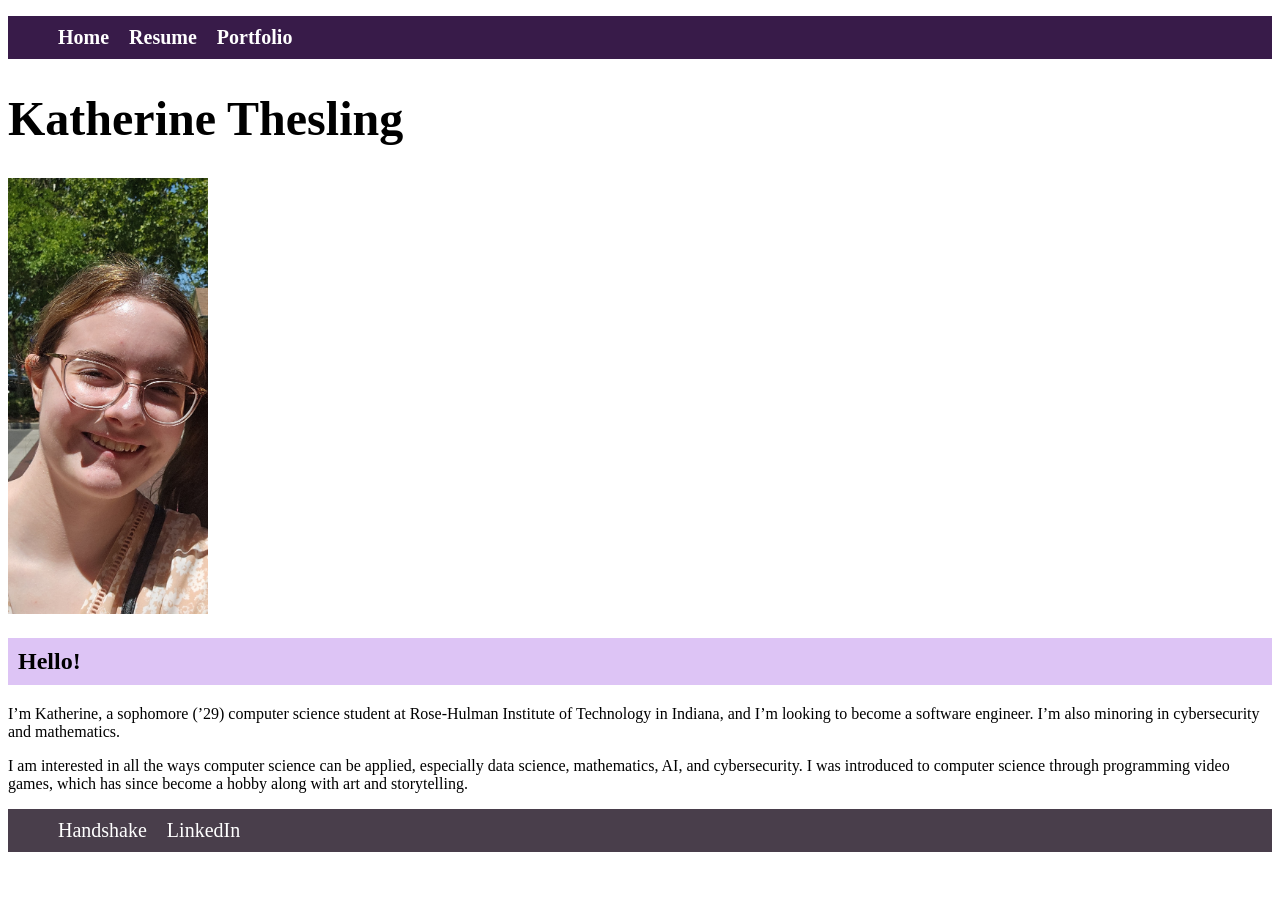
<file: index.html>
<!-- Citations:
    Typed Arithmetic: https://developer.mozilla.org/en-US/docs/Web/CSS/Guides/Values_and_units/Using_typed_arithmetic
    Header and footer without code duplication: https://www.w3schools.com/W3CSS/w3css_code_reuse.asp
    Dropdown functionality: https://www.w3schools.com/howto/howto_js_dropdown.asp
    Dropdown example: https://en.wikipedia.org/wiki/Computer# (side links)
  -->
<!doctype html>
<html lang="en">
	<head>
		<meta charset="utf-8">
        <title>Main</title>
        <link rel="stylesheet" href="public/styles.css">
	</head>
    <div id="nav"><script>
        fetch("nav.html").then(response => response.text()).then(html => {
            document.getElementById("nav").innerHTML = html;
        });
    </script></div>
    <body>
        <h1>Katherine Thesling</h1>
        <img src="images/Photo.jpg" alt="Photo of Katherine" width="200px">
        <h2>Hello!</h2>
        <p>I’m Katherine, a sophomore (’29) computer science student at Rose-Hulman Institute of Technology in Indiana, and I’m looking to become a software engineer. I’m also minoring in cybersecurity and mathematics.</p>
        <p>I am interested in all the ways computer science can be applied, especially data science, mathematics, AI, and cybersecurity. I was introduced to computer science through programming video games, which has since become a hobby along with art and storytelling.</p>
    </body>
    <div id="footer"><script>
        fetch("footer.html").then(response => response.text()).then(html => {
            document.getElementById("footer").innerHTML = html;
        });
    </script></div>
</html>
</file>
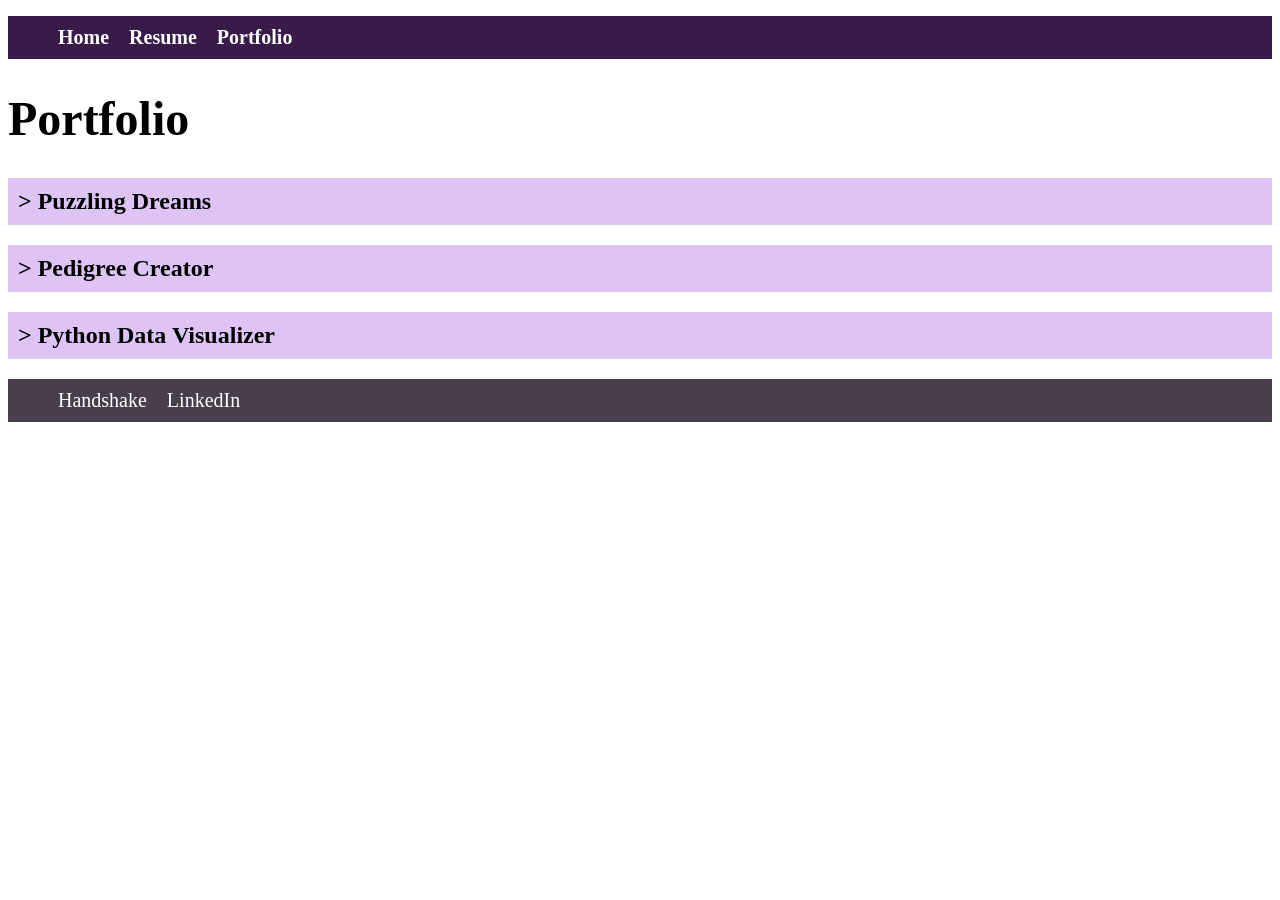
<file: portfolio.html>
<!doctype html>
<html lang="en">
	<head>
		<meta charset="utf-8">
        <title>Portfolio</title>
        <link rel="stylesheet" href="public/styles.css">
        <script src="portfolio.js" defer></script>
	</head>
    <div id="nav"><script>
        fetch("nav.html").then(response => response.text()).then(html => {
            document.getElementById("nav").innerHTML = html;
        });
    </script></div>
    <body>
        <h1>Portfolio</h1>
        <h2 id="PuzzlingDreams">> Puzzling Dreams</h2>
            <div class="dropdown" id="dropBoxPD">
                <h4>A 2D puzzle and story mobile game designed in Unity.</h4>
                <p>This is an ongoing project that currently includes nonogram (picross) puzzles and a visual novel. It is developed using Unity and C#. I am working in a team of three as the programmer and an assistant artist.</p>
                <p><strong>Skills Used:</strong></p>
                <ul>
                    <li>C#</li>
                    <li>Unity</li>
                    <li>GitHub</li>
                </ul>
                <img src="images/Puzzle.png" alt="Nonogram puzzle on a phone screen" width="200px">
                <img src="images/Novel.png" alt="Character speaking in a visual novel" width="200px">
            </div>
        <h2 id="PedigreeCreator">> Pedigree Creator</h2>
            <div class="dropdown" id="dropBoxPC">
                <h4>A Java program to create and edit pedigrees.</h4>
                <p>This was developed as a final project for a CS class in a team of four. The program allows users to create pedigrees through a UI system, and save/load them using text files. They can also drag and drop the “people” on the pedigree to reposition them.</p>
                <p><strong>Skills Used:</strong></p>
                <ul>
                    <li>Java</li>
                    <li>Java Swing</li>
                    <li>Object Oriented Programming</li>
                </ul>
                <img src="images/Pedigree-Screenshot.png" alt="4-Generation pedigree loaded from file" width="425px">
                <img src="images/Pedigree-Screenshot-2.png" alt="3-Generation pedigree custom generated" width="400px">
            </div>
        <h2 id="PythonDataVisualizer">> Python Data Visualizer</h2>
            <div class="dropdown" id="dropBoxPDV">
                <h4>Visualizing live data for constellations, eq filter taps, and time series’ in Python.</h4>
                <p>This program was created during my internship at Effect Photonics, an optical systems company. I was tasked with creating a program to visualize three types of data that were being generated live from a simulation.</p>
                <p><strong>Skills Used:</strong></p>
                <ul>
                    <li>Python</li>
                    <li>Bitbucket, Git</li>
                    <li>NumPy, Matplotlib, Pandas</li>
                    <li>File reading</li>
                </ul>
                <img src="images/Constellations.png" alt="Signal constellation diagrams" width="500px">
                <img src="images/Heatmap.png" alt="Heatmap diagrams of signal constellations" width="500px">
                <img src="images/Taps.png" alt="EQ filter taps charts" width="400px">
                <img src="images/TimeSeries.png" alt="Time series plot" width="400px">
            </div>
    </body>
    <div id="footer"><script>
        fetch("footer.html").then(response => response.text()).then(html => {
            document.getElementById("footer").innerHTML = html;
        });
    </script></div>
</html>
</file>
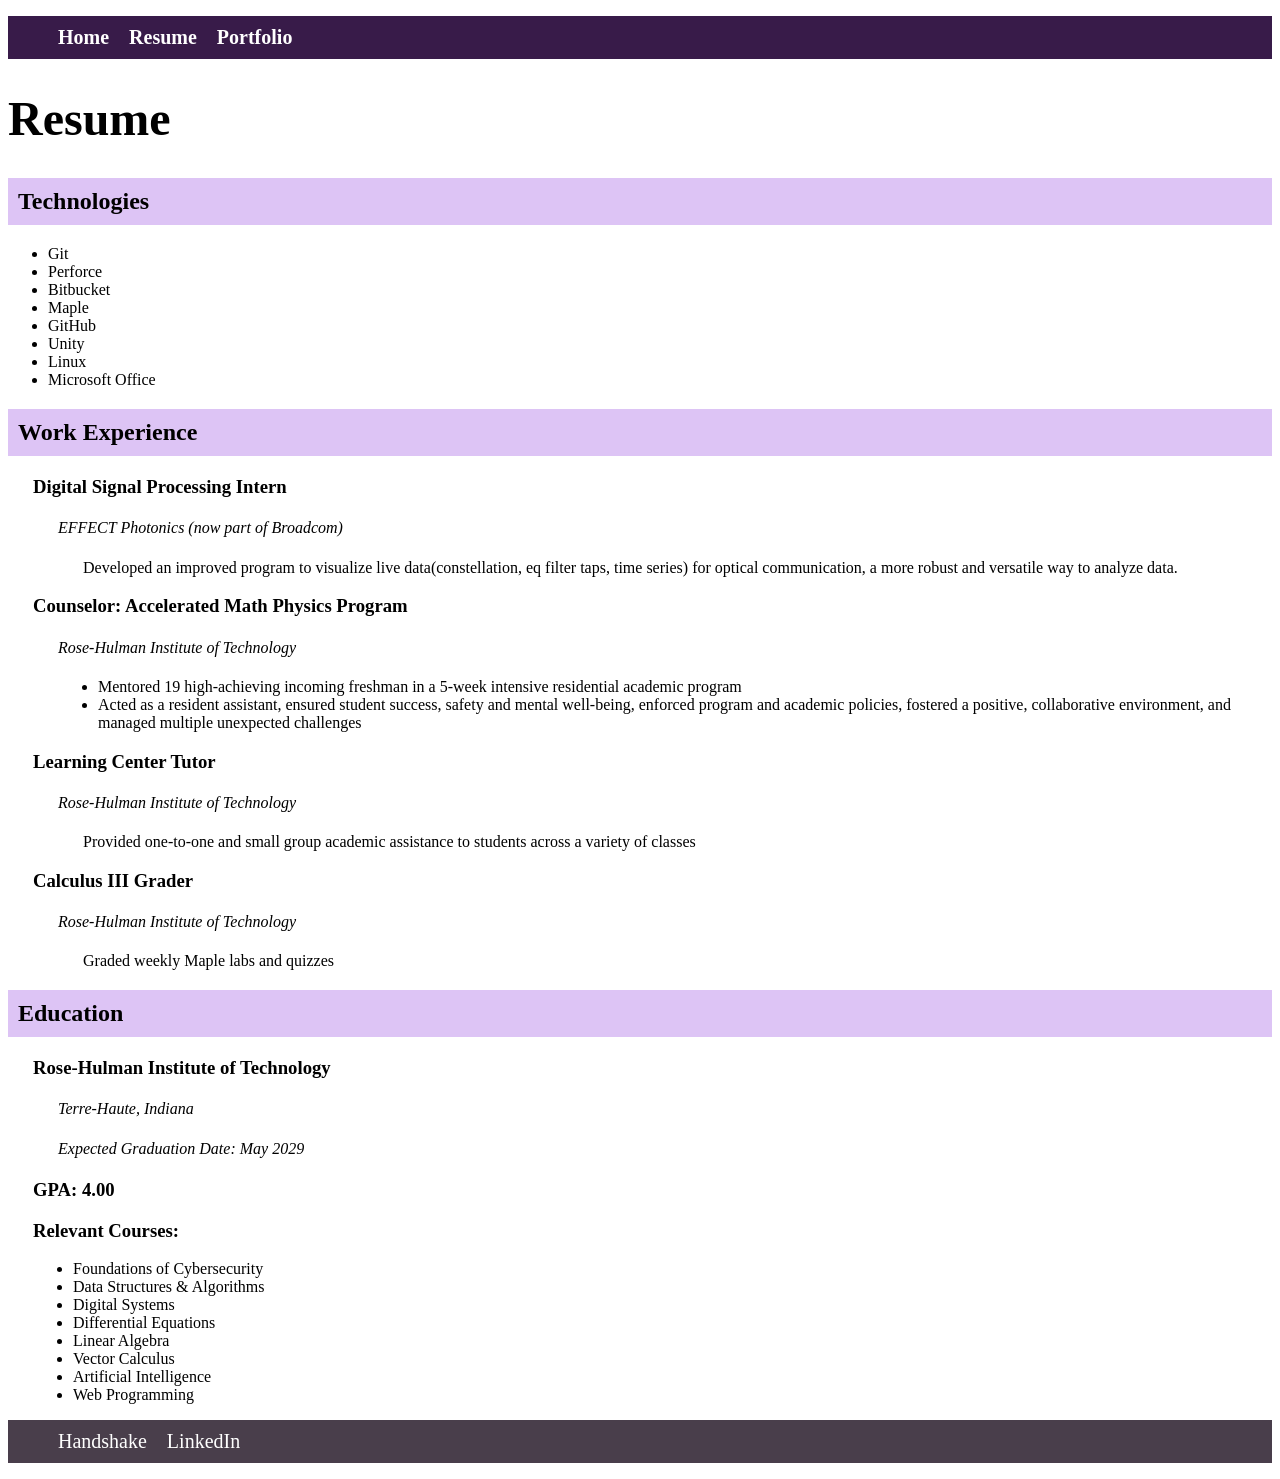
<file: resume.html>
<!doctype html>
<html lang="en">
	<head>
		<meta charset="utf-8">
        <title>Resume</title>
        <link rel="stylesheet" href="public/styles.css">
	</head>
    <div id="nav"><script>
        fetch("nav.html").then(response => response.text()).then(html => {
            document.getElementById("nav").innerHTML = html;
        });
    </script></div>
    <body>
        <h1>Resume</h1>
        <h2>Technologies</h2>
            <ul>
                <li>Git</li>
                <li>Perforce</li>
                <li>Bitbucket</li>
                <li>Maple</li>
                <li>GitHub</li>
                <li>Unity</li>
                <li>Linux</li>
                <li>Microsoft Office</li>
            </ul>
        <h2>Work Experience</h2>
            <h3>Digital Signal Processing Intern</h3>
                <h4>EFFECT Photonics (now part of Broadcom)</h4>
                <p class="bodyText">Developed an improved program to visualize live data(constellation, eq filter taps, time series)
                    for optical communication, a more robust and versatile way to analyze data.</p>
            <h3>Counselor: Accelerated Math Physics Program</h3>
                <h4>Rose-Hulman Institute of Technology</h4>
                <p class="bodyText">
                    <ul style="margin-left:50px">
                        <li>Mentored 19 high-achieving incoming freshman in a 5-week intensive residential academic program</li>
                        <li>Acted as a resident assistant, ensured student success, safety and mental well-being, enforced program and academic policies, fostered a positive, collaborative environment, and managed multiple unexpected challenges</li>
                    </ul>
                </p>
            <h3>Learning Center Tutor</h3>
                <h4>Rose-Hulman Institute of Technology</h4>
                <p class="bodyText">Provided one-to-one and small group academic assistance to students across a variety of classes</p>
            <h3>Calculus III Grader</h3>
                <h4>Rose-Hulman Institute of Technology</h4>
                <p class="bodyText">Graded weekly Maple labs and quizzes</p>
        <h2>Education</h2>
            <h3>Rose-Hulman Institute of Technology</h3>
                <h4>Terre-Haute, Indiana</h4>
                <h4>Expected Graduation Date: May 2029</h4>
            <h3>GPA: 4.00</h3>
            <h3>Relevant Courses:</h3>
                <p class="bodyText">
                    <ul style="margin-left: 25px">
                        <li>Foundations of Cybersecurity</li>
                        <li>Data Structures & Algorithms</li>
                        <li>Digital Systems</li>
                        <li>Differential Equations</li>
                        <li>Linear Algebra</li>
                        <li>Vector Calculus</li>
                        <li>Artificial Intelligence</li>
                        <li>Web Programming</li>
                    </ul>
                </p>
    </body>
    <div id="footer"><script>
        fetch("footer.html").then(response => response.text()).then(html => {
            document.getElementById("footer").innerHTML = html;
        });
    </script></div>
</html>
</file>
<file: public/styles.css>
:root {
    --index-size: 25px;;
}
h1 {
    font-size: 3em;
}

h2 {
    background-color: rgb(221, 196, 245);
    padding: 10px;
}

h3 {
    margin-left: var(--index-size);
}
h4 {
    font-style: italic;
    font-weight: lighter;
    margin-left: calc(var(--index-size)*2);
}

.bodyText{
    margin-left: calc(var(--index-size)*3);
}

.navigation {
    background-color: rgb(56, 27, 73);
    list-style-type: none;
    overflow: hidden;
}

.navigation a{
    text-decoration: none;
    color: white;
    font-weight: bold;
    font-size: 20px;
    float: left;
    padding: 10px;
}

.footer {
    background-color: rgb(73, 62, 75);
    list-style-type: none;
    overflow: hidden;
}

.footer a {
    text-decoration: none;
    color: white;
    font-size: 20px;
    float: left;
    padding: 10px;
}

.footer a:visited{
    color:rgb(176, 225, 255);
}

.dropdown {
    display:none;
}

.dropdownReveal {
    display:block;
}
</file>
